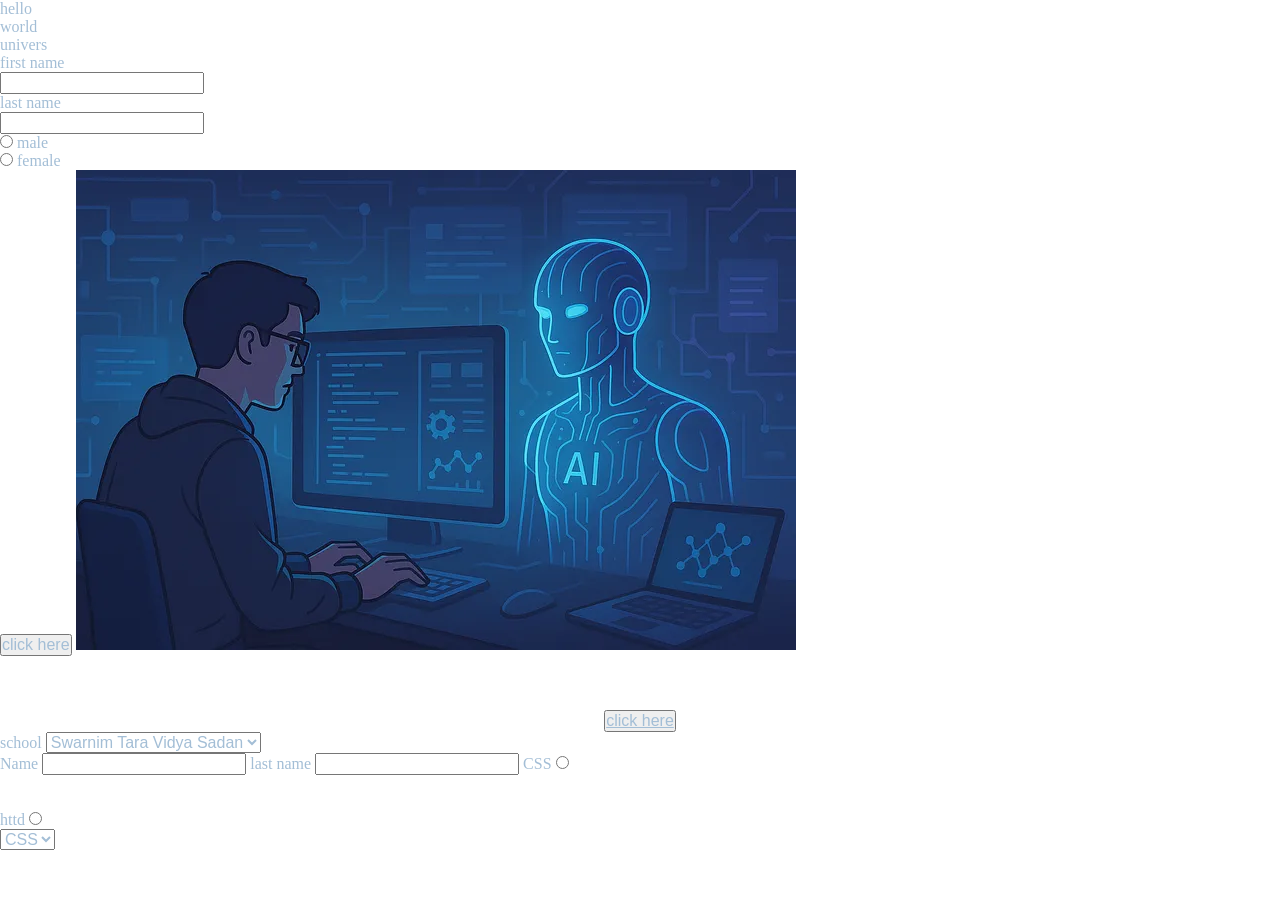
<file: index.html>
<!DOCTYPE html>
<html lang="en">
<head>
  <meta charset="UTF-8">
  <meta name="viewport" content="width=device-width, initial-scale=1.0">
  <title>Document</title>
  <link rel="stylesheet" href="new.css">
  
</head>
<body>
  
  <table>
    <ul>
      <li>hello</li>
      <li>world</li>
      <li>univers</li>
    </ul>
  </table>

  <form>
    <label for="hello">first name</label><br>
    <input type="text" id="hello" name="fname"><br>
    <label for="hello">last name</label><br>
    <input type="text" id="hello" name="lname"><br>


    <input type="radio" id="world" name="gen" value="gender">
    <label for="world">male</label><br>
    <input type="radio" id="world" name="gen" id="gender">
    <label for="world">female</label><br>

    <button type="button" onclick="alert('Warning')">click here</button>

    <a href="https://youtube.com/" target="_blank">
      <img src="file.jpg" alt="here its come"><br><br><br>
    </a>

    <br><h1><center><button><a href="https://youtube.com/">click here</a></button></center></h1>

  </form>
  
    <label for="hiper">school</label>
    <select name="hint" id="hiper">
      <option value="stvs">Swarnim Tara Vidya Sadan</option>
      <option value="cmd">Chandeshwori</option>
      <option value="bgbt">Bhagwati</option>
    </select>

<form>

  <label for="nid">Name</label>
  <input type="text" id="nid" name="nid">
  <label for="nid">last name</label>
  <input type="text" id="nid" name="nid">


<label for="opt">CSS</label>
<input type="radio" id="opt" name="some" value="css"><br><br><br>
<label for="scc">httd</label>
<input type="radio">

</form>

<label for=""></label>
<select name="" id="">
<option value="css">CSS</option>
</select>

</body>
</html>
</file>
<file: new.css>
*{
margin: 0;
padding: 0;
font-size: 16px;
color: rgb(163, 190, 214);
}
nav{
    background-color: navy;
    color: aliceblue;
    display: flex;
    justify-content: space-around;
    align-items: center;
    padding-top: 10px;
    padding-bottom: 10px;
}
.navbar-container{
    color: rgb(255, 255, 149);
    width: 500px;
}
.navbar-list{
    display: flex;
    gap: 25px;
}
.navbar-list a{
    text-decoration: none;
} 
.navbar-container li{
    list-style: none;  
}
.btn{
    background-color: darkorange;
    border-radius: 25%;
    height: 25px;  
    color: black;
      
}
footer{
    background-color: rgb(18, 28, 57);
    padding-top: 50px;
}
.footer-container{
    width: 1140px;
    margin: auto;
    display: flex;
    justify-content: center;
    gap: 20px;
}
.footer-box{
    background-color: black;
    width: 33.3%;
}
h3{
    font-size: 28px;
    margin-bottom: 15px;
    text-align: center;
}
.footer-box p{
    width: 190px;
    margin: auto;
    padding: 7px;
}
.footer-box ul{
    list-style: none;
    text-align: center;
}
.items{
    padding: 0;
}
.items li{
    text-align: center;
    padding: 7px;
    list-style: none;
    width: auto;
    position: relative;
    display: inline-block;
    display: flex;
    flex-direction: column;
}
.fa-facebook{
    font-size: 50px;
}
.fa-instagram{
    font-size: 40px;
}
.fa-threads{
    font-size: 30px;
}
.fa-whatsapp{
    font-size: 20px;
}
.social-icons{
    text-align: center;
    padding: 5px;
    display: flex;
    justify-content: center;
    gap: 15px;
}
.social-icons i{
    color: rgb(12, 12, 150);
    font-size: 30px;
    
}
a:hover{
    color: pink;
}
.social-icons i:hover{
    color: rgb(255, 255, 255);
    text-decoration: underline;
}
.items i:hover{
    color: rgb(255, 0, 0);
    text-decoration: underline;
}
.bottom-bar{
    background-color: rgb(29, 29, 29);
    text-align: center;
    padding: 10px 0;
    margin-top: 50px;
}
.bottom-bar p{
    color: burlywood;
    margin: 0;
    font-size: 16px;
    padding: 7px;
    
}
</file>
